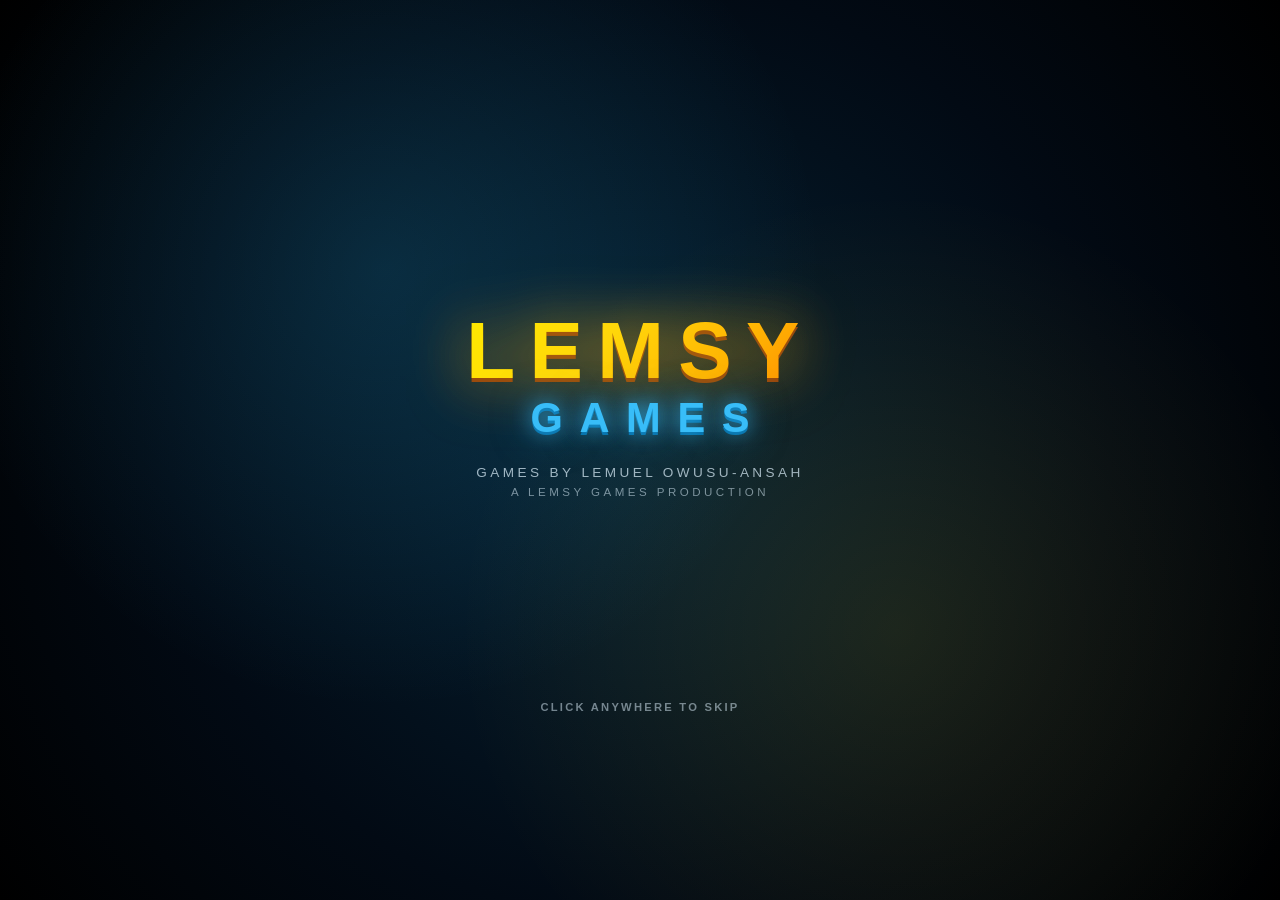
<file: index.html>
<!DOCTYPE html>
<html lang="en">
<head>
    <meta charset="UTF-8">
    <meta name="viewport" content="width=device-width, initial-scale=1.0, maximum-scale=1.0, user-scalable=no, viewport-fit=cover">
    <meta name="theme-color" content="#0ea5e9">
    <title>Tetris · A Lemsy Games Classic</title>
    <meta name="description" content="Tetris — the classic block puzzle game by Lemsy Games.">
    <meta name="author" content="Lemuel Owusu-Ansah">
    <link rel="icon" type="image/svg+xml" href="data:image/svg+xml,<svg xmlns='http://www.w3.org/2000/svg' viewBox='0 0 100 100'><text y='.9em' font-size='90'>🧩</text></svg>">
    <link rel="stylesheet" href="css/shared.css">
    <link rel="stylesheet" href="css/menu.css">
</head>
<body class="menu-body">

    <div class="intro-screen" id="introScreen">
        <div class="intro-content">
            <div class="intro-logos" id="introLogos">
                <div class="intro-word intro-lemsy">LEMSY</div>
                <div class="intro-word intro-games">GAMES</div>
            </div>
            <div class="intro-subtitle" id="introSubtitle">
                <span>Games by Lemuel Owusu-Ansah</span>
                <span class="small-caps">A Lemsy Games Production</span>
            </div>
            <div class="intro-loading" id="introLoading">
                <div class="loading-bar">
                    <div class="loading-bar-fill" id="loadingBarFill"></div>
                </div>
                <div class="loading-dots">
                    <span class="dot"></span>
                    <span class="dot"></span>
                    <span class="dot"></span>
                </div>
                <div class="loading-text">Loading</div>
            </div>
            <div class="intro-skip">Click anywhere to skip</div>
        </div>
    </div>

    <main class="menu-screen hidden" id="menuScreen">
        <div class="menu-content">
            <div class="menu-logo">
                <div class="menu-title">TETRIS</div>
                <div class="menu-subtitle">A Lemsy Games Classic</div>
            </div>

            <div class="menu-actions">
                <a href="game.html" class="menu-btn menu-btn-primary" id="menuPlayBtn">
                    <span class="menu-btn-icon">▶</span>
                    <span class="menu-btn-text">Play</span>
                </a>
                <button class="menu-btn" id="menuLeaderboardBtn">
                    <span class="menu-btn-icon">🏆</span>
                    <span class="menu-btn-text">Leaderboard</span>
                </button>
                <button class="menu-btn" id="menuSoundBtn">
                    <span class="menu-btn-icon">🎵</span>
                    <span class="menu-btn-text">Sound Settings</span>
                </button>
                <button class="menu-btn" id="menuProfileBtn">
                    <span class="menu-btn-icon">👤</span>
                    <span class="menu-btn-text">Player Profile</span>
                </button>
            </div>

            <div class="menu-footer">
                <div class="menu-player" id="menuPlayerChip">
                    <span class="menu-player-avatar" id="menuAvatar">🦊</span>
                    <span class="menu-player-name" id="menuName">Choose your player</span>
                </div>
                <div class="menu-hint">Use arrow keys or swipe to play</div>
            </div>
        </div>
    </main>

    <div class="modal-backdrop hidden" id="modalBackdrop"></div>

    <div class="modal hidden" id="soundModal" role="dialog">
        <div class="modal-header">
            <h3 class="modal-title">🎵 Sound Settings</h3>
            <button class="modal-close" data-close-modal aria-label="Close">✕</button>
        </div>
        <div class="modal-body">
            <div class="setting-row">
                <span class="setting-label">Music</span>
                <label class="toggle-switch">
                    <input type="checkbox" id="musicToggle">
                    <span class="toggle-slider"></span>
                </label>
            </div>
            <div class="setting-row">
                <span class="setting-label">Sound effects</span>
                <label class="toggle-switch">
                    <input type="checkbox" id="sfxToggle">
                    <span class="toggle-slider"></span>
                </label>
            </div>
            <div class="setting-row setting-row-column">
                <span class="setting-label">Track</span>
                <div class="track-list" id="trackList"></div>
            </div>
            <div class="setting-row">
                <span class="setting-label">Volume</span>
                <input type="range" id="volumeSlider" min="0" max="100" value="60" class="range-input">
            </div>
        </div>
    </div>

    <div class="modal hidden" id="leaderboardModal" role="dialog">
        <div class="modal-header">
            <h3 class="modal-title">🏆 Leaderboard</h3>
            <button class="modal-close" data-close-modal aria-label="Close">✕</button>
        </div>
        <div class="modal-body">
            <div id="leaderboardList"></div>
            <div class="modal-actions">
                <button class="secondary-btn" id="clearLeaderboardBtn">Clear all</button>
                <button class="primary-btn" data-close-modal>Close</button>
            </div>
        </div>
    </div>

    <div class="modal hidden" id="profileModal" role="dialog">
        <div class="modal-header">
            <h3 class="modal-title">👤 Choose your player</h3>
            <button class="modal-close" data-close-modal aria-label="Close">✕</button>
        </div>
        <div class="modal-body">
            <div class="setting-row setting-row-column">
                <span class="setting-label">Your name</span>
                <input type="text" id="profileNameInput" class="text-input" placeholder="Enter your name" maxlength="20" autocomplete="off">
            </div>
            <div class="setting-row setting-row-column">
                <span class="setting-label">Pick an avatar</span>
                <div class="avatar-grid" id="avatarGrid"></div>
            </div>
            <div class="modal-actions">
                <button class="primary-btn full-width" id="profileSaveBtn">Save</button>
            </div>
        </div>
    </div>

    <script src="js/storage.js"></script>
    <script src="js/sound.js"></script>
    <script src="js/leaderboard.js"></script>
    <script src="js/intro.js"></script>
    <script src="js/menu.js"></script>
</body>
</html>
</file>
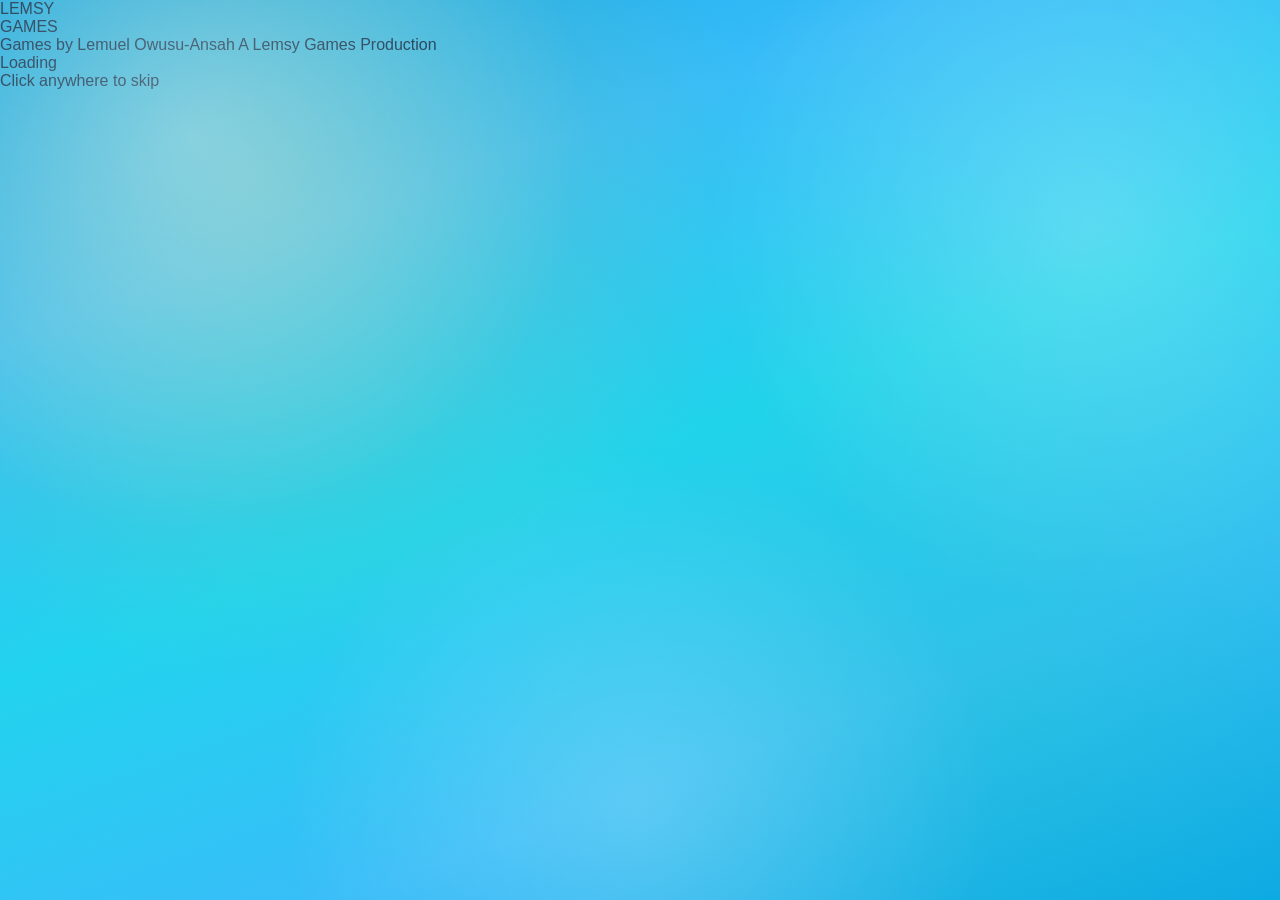
<file: game.html>
<!DOCTYPE html>
<html lang="en">
<head>
    <meta charset="UTF-8">
    <meta name="viewport" content="width=device-width, initial-scale=1.0, maximum-scale=1.0, user-scalable=no, viewport-fit=cover">
    <meta name="theme-color" content="#0ea5e9">
    <title>Play · Tetris</title>
    <meta name="description" content="Tetris — the classic block puzzle game by Lemsy Games.">
    <meta name="author" content="Lemuel Owusu-Ansah">
    <link rel="icon" type="image/svg+xml" href="data:image/svg+xml,<svg xmlns='http://www.w3.org/2000/svg' viewBox='0 0 100 100'><text y='.9em' font-size='90'>🧩</text></svg>">
    <link rel="stylesheet" href="css/shared.css">
    <link rel="stylesheet" href="css/game.css">
</head>
<body class="game-body">

    <div class="intro-screen" id="introScreen">
        <div class="intro-content">
            <div class="intro-logos" id="introLogos">
                <div class="intro-word intro-lemsy">LEMSY</div>
                <div class="intro-word intro-games">GAMES</div>
            </div>
            <div class="intro-subtitle" id="introSubtitle">
                <span>Games by Lemuel Owusu-Ansah</span>
                <span class="small-caps">A Lemsy Games Production</span>
            </div>
            <div class="intro-loading" id="introLoading">
                <div class="loading-bar">
                    <div class="loading-bar-fill" id="loadingBarFill"></div>
                </div>
                <div class="loading-dots">
                    <span class="dot"></span>
                    <span class="dot"></span>
                    <span class="dot"></span>
                </div>
                <div class="loading-text">Loading</div>
            </div>
            <div class="intro-skip">Click anywhere to skip</div>
        </div>
    </div>

    <div class="game-wrapper hidden" id="gameWrapper">

        <header class="game-header">
            <div class="container">
                <a href="index.html" class="home-btn" id="homeBtn" aria-label="Back to menu" title="Back to menu">
                    <span class="home-btn-icon">⌂</span>
                </a>
                <h1 class="game-title">Tetris</h1>
                <div class="header-right">
                    <button class="player-chip" id="playerChip" aria-label="Edit player profile" title="Edit profile">
                        <span class="player-chip-avatar" id="headerAvatar">🦊</span>
                        <span class="player-chip-name" id="headerName">Anonymous</span>
                    </button>
                    <div class="header-actions">
                        <button class="icon-btn" id="pauseBtn" aria-label="Pause game" title="Pause (P)">
                            <span class="icon-pause">⏸</span>
                            <span class="icon-play hidden">▶</span>
                        </button>
                        <button class="icon-btn" id="soundBtn" aria-label="Sound settings" title="Sound settings">
                            <span class="icon-sound-on">🔊</span>
                            <span class="icon-sound-off hidden">🔇</span>
                        </button>
                        <button class="icon-btn icon-btn-danger" id="quitBtn" aria-label="Quit game" title="Quit game">
                            <span class="icon-quit">✕</span>
                        </button>
                    </div>
                </div>
            </div>
        </header>

        <main class="game-main">
            <div class="game-layout">

                <aside class="side-panel">
                    <div class="stat-card">
                        <div class="stat-label">Score</div>
                        <div class="stat-value" id="scoreDisplay">0</div>
                    </div>
                    <div class="stat-card">
                        <div class="stat-label">Lines</div>
                        <div class="stat-value" id="linesDisplay">0</div>
                    </div>
                    <div class="stat-card">
                        <div class="stat-label">Level</div>
                        <div class="stat-value" id="levelDisplay">1</div>
                    </div>
                    <div class="stat-card stat-card-high">
                        <div class="stat-label">Best</div>
                        <div class="stat-value" id="highScoreDisplay">0</div>
                    </div>
                </aside>

                <section class="board-wrap" aria-label="Game board">
                    <canvas id="boardCanvas" width="300" height="600" aria-label="Tetris board"></canvas>
                    <div class="board-overlay hidden" id="boardOverlay">
                        <div class="overlay-content">
                            <h2 class="overlay-title" id="overlayTitle">Paused</h2>
                            <p class="overlay-text" id="overlayText">Press P to resume</p>
                            <div class="overlay-actions">
                                <button class="primary-btn" id="overlayBtn">Resume</button>
                                <button class="secondary-btn hidden" id="overlayRestartBtn">Restart</button>
                                <button class="secondary-btn hidden" id="overlayQuitBtn">Menu</button>
                            </div>
                        </div>
                    </div>
                </section>

                <aside class="side-panel">
                    <div class="next-card">
                        <div class="stat-label">Next</div>
                        <canvas id="nextCanvas" width="120" height="120" aria-label="Next piece"></canvas>
                    </div>
                    <div class="controls-card">
                        <div class="stat-label">Controls</div>
                        <ul class="controls-list">
                            <li><kbd>←</kbd><kbd>→</kbd> Move</li>
                            <li><kbd>↓</kbd> Soft drop</li>
                            <li><kbd>↑</kbd> Rotate</li>
                            <li><kbd>Space</kbd> Hard drop</li>
                            <li><kbd>P</kbd> Pause</li>
                            <li><kbd>R</kbd> Restart</li>
                        </ul>
                    </div>
                    <button class="secondary-btn full-width" id="leaderboardOpenBtn">
                        🏆 Leaderboard
                    </button>
                </aside>

            </div>

            <div class="touch-controls" id="touchControls">
                <button class="touch-btn" data-action="left" aria-label="Move left">◀</button>
                <button class="touch-btn" data-action="rotate" aria-label="Rotate">↻</button>
                <button class="touch-btn" data-action="right" aria-label="Move right">▶</button>
                <button class="touch-btn" data-action="down" aria-label="Soft drop">▼</button>
                <button class="touch-btn touch-btn-wide" data-action="drop" aria-label="Hard drop">⤓ Drop</button>
            </div>
        </main>

        <footer class="game-footer">
            <p>© Lemsy Games · Built by Lemuel Owusu-Ansah</p>
        </footer>

    </div>

    <div class="modal-backdrop hidden" id="modalBackdrop"></div>

    <div class="modal hidden" id="soundModal" role="dialog">
        <div class="modal-header">
            <h3 class="modal-title">🎵 Sound Settings</h3>
            <button class="modal-close" data-close-modal aria-label="Close">✕</button>
        </div>
        <div class="modal-body">
            <div class="setting-row">
                <span class="setting-label">Music</span>
                <label class="toggle-switch">
                    <input type="checkbox" id="musicToggle">
                    <span class="toggle-slider"></span>
                </label>
            </div>
            <div class="setting-row">
                <span class="setting-label">Sound effects</span>
                <label class="toggle-switch">
                    <input type="checkbox" id="sfxToggle">
                    <span class="toggle-slider"></span>
                </label>
            </div>
            <div class="setting-row setting-row-column">
                <span class="setting-label">Track</span>
                <div class="track-list" id="trackList"></div>
            </div>
            <div class="setting-row">
                <span class="setting-label">Volume</span>
                <input type="range" id="volumeSlider" min="0" max="100" value="60" class="range-input">
            </div>
        </div>
    </div>

    <div class="modal hidden" id="leaderboardModal" role="dialog">
        <div class="modal-header">
            <h3 class="modal-title">🏆 Leaderboard</h3>
            <button class="modal-close" data-close-modal aria-label="Close">✕</button>
        </div>
        <div class="modal-body">
            <div id="leaderboardList"></div>
            <div class="modal-actions">
                <button class="secondary-btn" id="clearLeaderboardBtn">Clear all</button>
                <button class="primary-btn" data-close-modal>Close</button>
            </div>
        </div>
    </div>

    <div class="modal hidden" id="profileModal" role="dialog">
        <div class="modal-header">
            <h3 class="modal-title">👤 Choose your player</h3>
            <button class="modal-close" data-close-modal aria-label="Close">✕</button>
        </div>
        <div class="modal-body">
            <div class="setting-row setting-row-column">
                <span class="setting-label">Your name</span>
                <input type="text" id="profileNameInput" class="text-input" placeholder="Enter your name" maxlength="20" autocomplete="off">
            </div>
            <div class="setting-row setting-row-column">
                <span class="setting-label">Pick an avatar</span>
                <div class="avatar-grid" id="avatarGrid"></div>
            </div>
            <div class="modal-actions">
                <button class="primary-btn full-width" id="profileSaveBtn">Save</button>
            </div>
        </div>
    </div>

    <div class="modal hidden" id="quitModal" role="dialog">
        <div class="modal-header">
            <h3 class="modal-title">⚠️ Quit Game?</h3>
            <button class="modal-close" data-close-modal aria-label="Close">✕</button>
        </div>
        <div class="modal-body">
            <p class="quit-message">What would you like to do with your current game?</p>
            <div class="quit-score-preview">
                <div class="quit-stat">
                    <span class="quit-stat-label">Score</span>
                    <span class="quit-stat-value" id="quitScorePreview">0</span>
                </div>
                <div class="quit-stat">
                    <span class="quit-stat-label">Lines</span>
                    <span class="quit-stat-value" id="quitLinesPreview">0</span>
                </div>
                <div class="quit-stat">
                    <span class="quit-stat-label">Level</span>
                    <span class="quit-stat-value" id="quitLevelPreview">1</span>
                </div>
            </div>
            <div class="quit-actions">
                <button class="keep-btn" id="quitKeepBtn">
                    <span class="quit-icon">⏸</span>
                    <span class="quit-btn-label">Keep Progress</span>
                    <span class="quit-btn-desc">Pause and continue later</span>
                </button>
                <button class="save-quit-btn" id="quitSaveBtn">
                    <span class="quit-icon">💾</span>
                    <span class="quit-btn-label">Save &amp; Quit</span>
                    <span class="quit-btn-desc">Add score to leaderboard</span>
                </button>
                <button class="discard-btn" id="quitDiscardBtn">
                    <span class="quit-icon">🗑️</span>
                    <span class="quit-btn-label">Discard &amp; Quit</span>
                    <span class="quit-btn-desc">Lose this game's progress</span>
                </button>
            </div>
        </div>
    </div>

    <div class="modal hidden" id="restartModal" role="dialog">
        <div class="modal-header">
            <h3 class="modal-title">🔄 Restart Game?</h3>
            <button class="modal-close" data-close-modal aria-label="Close">✕</button>
        </div>
        <div class="modal-body">
            <p class="quit-message">Current progress will be lost. Continue?</p>
            <div class="restart-actions">
                <button class="secondary-btn" data-close-modal>Cancel</button>
                <button class="primary-btn" id="restartConfirmBtn">Restart</button>
            </div>
        </div>
    </div>

    <script src="js/storage.js"></script>
    <script src="js/sound.js"></script>
    <script src="js/leaderboard.js"></script>
    <script src="js/tetris.js"></script>
    <script src="js/input.js"></script>
    <script src="js/intro.js"></script>
</body>
</html>
</file>
<file: css/shared.css>
:root {
    --bg-deep: #0a6ebd;
    --bg-dark: #054a85;

    --surface: #ffffff;
    --surface-2: #f0f9ff;
    --surface-3: #e0f2fe;
    --border: #7dd3fc;
    --border-strong: #38bdf8;

    --text: #0c2d48;
    --text-muted: #3b6e8f;
    --text-dim: #6b95ad;

    --sea: #0ea5e9;
    --sea-bright: #38bdf8;
    --sea-deep: #0284c7;

    --gold: #ffd60a;
    --gold-bright: #ffea00;
    --gold-deep: #ffb703;
    --gold-shadow: #b45309;

    --accent: #06d6a0;
    --danger: #ef4444;
    --danger-deep: #b91c1c;
    --warning: #f59e0b;

    --radius: 16px;
    --radius-sm: 10px;
    --transition: 0.2s ease;

    --block-empty: #dbeafe;
    --block-border: rgba(14, 165, 233, 0.25);
}

* {
    box-sizing: border-box;
    margin: 0;
    padding: 0;
}

html, body {
    height: 100%;
}

body {
    background:
        radial-gradient(circle at 20% 20%, rgba(255, 214, 10, 0.18) 0%, transparent 40%),
        radial-gradient(circle at 80% 80%, rgba(6, 214, 160, 0.20) 0%, transparent 45%),
        linear-gradient(160deg, #0ea5e9 0%, #38bdf8 25%, #22d3ee 50%, #38bdf8 75%, #0ea5e9 100%);
    background-attachment: fixed;
    color: var(--text);
    font-family: -apple-system, BlinkMacSystemFont, "Segoe UI", Roboto, "Helvetica Neue", Arial, sans-serif;
    min-height: 100vh;
    -webkit-tap-highlight-color: transparent;
    overflow-x: hidden;
    position: relative;
}

body.no-scroll {
    overflow: hidden;
    height: 100vh;
}

body::before {
    content: '';
    position: fixed;
    inset: 0;
    background-image:
        radial-gradient(circle at 15% 15%, rgba(255, 255, 255, 0.35) 0%, transparent 30%),
        radial-gradient(circle at 85% 25%, rgba(255, 255, 255, 0.25) 0%, transparent 30%),
        radial-gradient(circle at 50% 90%, rgba(255, 255, 255, 0.20) 0%, transparent 35%);
    pointer-events: none;
    z-index: 0;
    animation: seaShimmer 10s ease-in-out infinite alternate;
}

@keyframes seaShimmer {
    0% { opacity: 0.7; transform: scale(1); }
    100% { opacity: 1; transform: scale(1.05); }
}

.hidden {
    display: none !important;
}

.container {
    max-width: 1200px;
    margin: 0 auto;
    padding: 0 20px;
    width: 100%;
    position: relative;
    z-index: 1;
}

.primary-btn {
    padding: 12px 24px;
    background: linear-gradient(180deg, var(--gold-bright) 0%, var(--gold-deep) 100%);
    color: #7c2d12;
    border: 3px solid #ffffff;
    border-radius: var(--radius-sm);
    font-size: 0.9rem;
    font-weight: 900;
    letter-spacing: 0.1em;
    cursor: pointer;
    transition: var(--transition);
    font-family: inherit;
    text-transform: uppercase;
    box-shadow:
        0 5px 0 #b45309,
        0 8px 20px rgba(0, 0, 0, 0.3);
    text-shadow: 1px 1px 0 rgba(255, 255, 255, 0.6);
}

.primary-btn:hover {
    transform: translateY(-2px);
    box-shadow:
        0 7px 0 #b45309,
        0 12px 28px rgba(0, 0, 0, 0.35);
    background: linear-gradient(180deg, #fff34d 0%, var(--gold) 100%);
}

.primary-btn:active {
    transform: translateY(4px);
    box-shadow: 0 2px 0 #b45309;
}

.secondary-btn {
    padding: 11px 20px;
    background: linear-gradient(180deg, var(--sea-bright) 0%, var(--sea) 100%);
    color: #ffffff;
    border: 3px solid #ffffff;
    border-radius: var(--radius-sm);
    font-size: 0.82rem;
    font-weight: 800;
    letter-spacing: 0.08em;
    cursor: pointer;
    transition: var(--transition);
    font-family: inherit;
    text-transform: uppercase;
    box-shadow:
        0 4px 0 var(--sea-deep),
        0 6px 16px rgba(0, 0, 0, 0.3);
    text-shadow: 2px 2px 4px rgba(0, 0, 0, 0.3);
}

.secondary-btn:hover {
    transform: translateY(-2px);
    box-shadow:
        0 6px 0 var(--sea-deep),
        0 10px 24px rgba(0, 0, 0, 0.35);
}

.secondary-btn:active {
    transform: translateY(4px);
    box-shadow: 0 1px 0 var(--sea-deep);
}

.full-width {
    width: 100%;
}

.icon-btn {
    width: 42px;
    height: 42px;
    border-radius: 50%;
    border: 3px solid var(--gold);
    background: linear-gradient(160deg, #fbbf24 0%, #f59e0b 100%);
    color: #7c2d12;
    font-size: 1rem;
    cursor: pointer;
    display: inline-flex;
    align-items: center;
    justify-content: center;
    transition: var(--transition);
    box-shadow:
        0 4px 0 #92400e,
        0 6px 16px rgba(0, 0, 0, 0.3);
}

.icon-btn:hover {
    transform: translateY(-2px);
    box-shadow:
        0 6px 0 #92400e,
        0 10px 24px rgba(0, 0, 0, 0.35);
}

.icon-btn:active {
    transform: translateY(2px);
    box-shadow: 0 2px 0 #92400e;
}

.icon-btn-danger {
    border-color: #fecaca;
    background: linear-gradient(160deg, #f87171 0%, #ef4444 100%);
    color: #ffffff;
    box-shadow:
        0 4px 0 #991b1b,
        0 6px 16px rgba(0, 0, 0, 0.3);
}

.icon-btn-danger:hover {
    box-shadow:
        0 6px 0 #991b1b,
        0 10px 24px rgba(0, 0, 0, 0.35);
}

.icon-btn-danger:active {
    box-shadow: 0 2px 0 #991b1b;
}

.modal-backdrop {
    position: fixed;
    inset: 0;
    background: rgba(4, 30, 60, 0.7);
    backdrop-filter: blur(4px);
    z-index: 1000;
    animation: fadeIn 0.2s ease;
}

.modal {
    position: fixed;
    top: 50%;
    left: 50%;
    transform: translate(-50%, -50%);
    width: min(92vw, 420px);
    max-height: 88vh;
    overflow-y: auto;
    background: linear-gradient(160deg, #ffffff 0%, #f0f9ff 100%);
    border: 4px solid var(--gold);
    border-radius: var(--radius);
    box-shadow:
        0 12px 0 #b45309,
        0 20px 60px rgba(0, 0, 0, 0.5),
        0 0 0 2px var(--gold-bright) inset;
    z-index: 1010;
    animation: modalPop 0.25s cubic-bezier(0.34, 1.56, 0.64, 1);
}

@keyframes fadeIn {
    from { opacity: 0; }
    to { opacity: 1; }
}

@keyframes modalPop {
    from { opacity: 0; transform: translate(-50%, -45%) scale(0.92); }
    to { opacity: 1; transform: translate(-50%, -50%) scale(1); }
}

.modal-header {
    padding: 14px 18px;
    border-bottom: 3px solid var(--sea-bright);
    display: flex;
    align-items: center;
    justify-content: space-between;
    background: linear-gradient(180deg, #ffffff 0%, #e0f2fe 100%);
}

.modal-title {
    font-size: 1rem;
    font-weight: 900;
    color: var(--sea-deep);
    text-transform: uppercase;
    letter-spacing: 0.08em;
    font-family: "Impact", "Arial Black", sans-serif;
    text-shadow: 1px 1px 0 rgba(255, 255, 255, 0.8);
}

.modal-close {
    width: 30px;
    height: 30px;
    border-radius: 50%;
    border: 2px solid var(--sea);
    background: #ffffff;
    color: var(--sea-deep);
    font-size: 0.85rem;
    font-weight: 900;
    cursor: pointer;
    display: inline-flex;
    align-items: center;
    justify-content: center;
    transition: var(--transition);
    box-shadow: 0 2px 0 var(--sea-deep);
}

.modal-close:hover {
    background: var(--sea);
    color: #ffffff;
}

.modal-close:active {
    transform: translateY(2px);
    box-shadow: none;
}

.modal-body {
    padding: 18px;
    display: flex;
    flex-direction: column;
    gap: 14px;
}

.modal-actions {
    display: flex;
    gap: 10px;
    justify-content: flex-end;
    margin-top: 6px;
}

.modal-actions .full-width {
    flex: 1;
}

.setting-row {
    display: flex;
    align-items: center;
    justify-content: space-between;
    gap: 14px;
}

.setting-row-column {
    flex-direction: column;
    align-items: stretch;
    gap: 10px;
}

.setting-label {
    font-size: 0.75rem;
    font-weight: 800;
    text-transform: uppercase;
    letter-spacing: 0.1em;
    color: var(--sea-deep);
}

.toggle-switch {
    position: relative;
    display: inline-block;
    width: 50px;
    height: 27px;
    flex-shrink: 0;
}

.toggle-switch input {
    opacity: 0;
    width: 0;
    height: 0;
}

.toggle-slider {
    position: absolute;
    cursor: pointer;
    inset: 0;
    background: #cbd5e1;
    border-radius: 27px;
    transition: 0.25s;
    box-shadow: inset 0 2px 6px rgba(0, 0, 0, 0.15);
}

.toggle-slider::before {
    content: '';
    position: absolute;
    height: 21px;
    width: 21px;
    left: 3px;
    bottom: 3px;
    background: #ffffff;
    border-radius: 50%;
    transition: 0.25s;
    box-shadow: 0 2px 4px rgba(0, 0, 0, 0.25);
}

.toggle-switch input:checked + .toggle-slider {
    background: linear-gradient(135deg, var(--sea) 0%, var(--sea-bright) 100%);
}

.toggle-switch input:checked + .toggle-slider::before {
    transform: translateX(23px);
}

.track-list {
    display: grid;
    grid-template-columns: 1fr 1fr;
    gap: 8px;
}

.track-option {
    padding: 9px 11px;
    border: 3px solid var(--border);
    border-radius: var(--radius-sm);
    background: #ffffff;
    color: var(--sea-deep);
    font-size: 0.75rem;
    font-weight: 800;
    cursor: pointer;
    transition: var(--transition);
    font-family: inherit;
    text-align: center;
    box-shadow: 0 3px 0 var(--sea-deep);
}

.track-option:hover {
    background: var(--surface-3);
}

.track-option.selected {
    background: linear-gradient(180deg, var(--gold-bright) 0%, var(--gold-deep) 100%);
    border-color: var(--gold);
    color: #7c2d12;
    box-shadow: 0 3px 0 #b45309;
}

.track-option:active {
    transform: translateY(2px);
    box-shadow: 0 1px 0 var(--sea-deep);
}

.range-input {
    flex: 1;
    accent-color: var(--sea);
    height: 6px;
}

.text-input {
    padding: 11px 13px;
    border: 3px solid var(--sea-bright);
    border-radius: var(--radius-sm);
    background: #ffffff;
    color: var(--text);
    font-size: 0.92rem;
    font-family: inherit;
    font-weight: 700;
    transition: var(--transition);
    box-shadow: inset 0 2px 6px rgba(14, 165, 233, 0.1);
}

.text-input:focus {
    outline: none;
    border-color: var(--gold);
    box-shadow: 0 0 0 4px rgba(255, 214, 10, 0.3);
}

.avatar-grid {
    display: grid;
    grid-template-columns: repeat(6, 1fr);
    gap: 7px;
}

.avatar-option {
    aspect-ratio: 1;
    border: 3px solid var(--border);
    border-radius: var(--radius-sm);
    background: #ffffff;
    font-size: 1.5rem;
    cursor: pointer;
    display: flex;
    align-items: center;
    justify-content: center;
    transition: var(--transition);
    padding: 0;
    line-height: 1;
}

.avatar-option:hover {
    transform: translateY(-2px);
    border-color: var(--sea);
    box-shadow: 0 4px 10px rgba(14, 165, 233, 0.3);
}

.avatar-option.selected {
    background: linear-gradient(180deg, var(--gold-bright) 0%, var(--gold-deep) 100%);
    border-color: var(--gold);
    box-shadow:
        0 4px 0 #b45309,
        0 6px 16px rgba(255, 214, 10, 0.5);
    transform: scale(1.05);
}

.avatar-option:active {
    transform: scale(0.95);
}

.leaderboard-empty {
    text-align: center;
    padding: 28px 12px;
    color: var(--text-muted);
    font-weight: 600;
}

.empty-icon {
    font-size: 2.2rem;
    margin-bottom: 8px;
    filter: drop-shadow(0 2px 6px rgba(0, 0, 0, 0.15));
}

.leaderboard-list-inner {
    display: flex;
    flex-direction: column;
    gap: 8px;
}

.leaderboard-item {
    display: grid;
    grid-template-columns: 42px 42px 1fr auto;
    align-items: center;
    gap: 9px;
    padding: 9px 11px;
    background: linear-gradient(160deg, #ffffff 0%, #f0f9ff 100%);
    border: 2px solid var(--border);
    border-radius: var(--radius-sm);
    box-shadow: 0 3px 0 rgba(2, 132, 199, 0.4);
    transition: var(--transition);
}

.leaderboard-item.rank-1 {
    border-color: var(--gold);
    background: linear-gradient(160deg, #fffbea 0%, #fef3c7 100%);
    box-shadow:
        0 3px 0 #b45309,
        0 6px 20px rgba(255, 214, 10, 0.4);
}

.leaderboard-item.rank-2 {
    border-color: #cbd5e1;
    background: linear-gradient(160deg, #f8fafc 0%, #e2e8f0 100%);
}

.leaderboard-item.rank-3 {
    border-color: #d97706;
    background: linear-gradient(160deg, #fff7ed 0%, #fed7aa 100%);
}

.leaderboard-rank {
    font-size: 1rem;
    font-weight: 900;
    text-align: center;
    color: var(--sea-deep);
    font-family: "Impact", "Arial Black", sans-serif;
}

.leaderboard-avatar {
    font-size: 1.5rem;
    text-align: center;
    line-height: 1;
    filter: drop-shadow(0 2px 3px rgba(0, 0, 0, 0.15));
}

.leaderboard-info {
    min-width: 0;
}

.leaderboard-name {
    font-size: 0.85rem;
    font-weight: 800;
    color: var(--sea-deep);
    overflow: hidden;
    text-overflow: ellipsis;
    white-space: nowrap;
}

.leaderboard-meta {
    font-size: 0.65rem;
    color: var(--text-muted);
    font-weight: 600;
    margin-top: 2px;
}

.leaderboard-score {
    font-size: 1rem;
    font-weight: 900;
    color: var(--sea-deep);
    font-family: "Impact", "Arial Black", sans-serif;
    font-variant-numeric: tabular-nums;
    text-shadow: 1px 1px 0 rgba(255, 255, 255, 0.8);
}

.rank-1 .leaderboard-score {
    color: #b45309;
    text-shadow: 1px 1px 0 rgba(255, 255, 255, 0.9), 0 0 8px rgba(255, 214, 10, 0.6);
}

.quit-message {
    font-size: 0.88rem;
    color: var(--text-muted);
    font-weight: 600;
    text-align: center;
    margin-bottom: 4px;
}

.quit-score-preview {
    display: grid;
    grid-template-columns: repeat(3, 1fr);
    gap: 8px;
    padding: 11px;
    background: linear-gradient(160deg, #e0f2fe 0%, #f0f9ff 100%);
    border-radius: var(--radius-sm);
    border: 2px solid var(--border);
}

.quit-stat {
    text-align: center;
}

.quit-stat-label {
    display: block;
    font-size: 0.6rem;
    font-weight: 800;
    text-transform: uppercase;
    letter-spacing: 0.1em;
    color: var(--sea-deep);
    margin-bottom: 4px;
}

.quit-stat-value {
    display: block;
    font-size: 1.15rem;
    font-weight: 900;
    color: var(--sea-deep);
    font-family: "Impact", "Arial Black", sans-serif;
    font-variant-numeric: tabular-nums;
    text-shadow: 1px 1px 0 rgba(255, 255, 255, 0.8);
}

.quit-actions {
    display: flex;
    flex-direction: column;
    gap: 9px;
}

.restart-actions {
    display: flex;
    gap: 10px;
    justify-content: flex-end;
}

.keep-btn,
.save-quit-btn,
.discard-btn {
    display: grid;
    grid-template-columns: 38px 1fr;
    grid-template-rows: auto auto;
    align-items: center;
    gap: 2px 10px;
    padding: 11px 14px;
    border-radius: var(--radius-sm);
    cursor: pointer;
    transition: var(--transition);
    font-family: inherit;
    text-align: left;
    border: 3px solid transparent;
}

.quit-icon {
    grid-row: span 2;
    font-size: 1.5rem;
    text-align: center;
    line-height: 1;
}

.quit-btn-label {
    font-size: 0.88rem;
    font-weight: 900;
    text-transform: uppercase;
    letter-spacing: 0.05em;
}

.quit-btn-desc {
    font-size: 0.68rem;
    font-weight: 600;
    opacity: 0.85;
}

.keep-btn {
    background: linear-gradient(180deg, #a7f3d0 0%, #6ee7b7 100%);
    color: #064e3b;
    border-color: #10b981;
    box-shadow: 0 4px 0 #047857;
}

.keep-btn:hover {
    transform: translateY(-2px);
    box-shadow: 0 6px 0 #047857, 0 8px 20px rgba(16, 185, 129, 0.4);
}

.keep-btn:active {
    transform: translateY(2px);
    box-shadow: 0 2px 0 #047857;
}

.save-quit-btn {
    background: linear-gradient(180deg, var(--gold-bright) 0%, var(--gold-deep) 100%);
    color: #7c2d12;
    border-color: #fef3c7;
    box-shadow: 0 4px 0 #b45309;
}

.save-quit-btn:hover {
    transform: translateY(-2px);
    box-shadow: 0 6px 0 #b45309, 0 8px 20px rgba(255, 214, 10, 0.5);
}

.save-quit-btn:active {
    transform: translateY(2px);
    box-shadow: 0 2px 0 #b45309;
}

.discard-btn {
    background: linear-gradient(180deg, #fecaca 0%, #f87171 100%);
    color: #7f1d1d;
    border-color: #fca5a5;
    box-shadow: 0 4px 0 #991b1b;
}

.discard-btn:hover {
    transform: translateY(-2px);
    box-shadow: 0 6px 0 #991b1b, 0 8px 20px rgba(239, 68, 68, 0.4);
}

.discard-btn:active {
    transform: translateY(2px);
    box-shadow: 0 2px 0 #991b1b;
}

@media (max-width: 480px) {
    .container {
        padding: 0 10px;
    }
    .avatar-grid {
        grid-template-columns: repeat(4, 1fr);
    }
    .avatar-option {
        font-size: 1.3rem;
    }
    .leaderboard-item {
        grid-template-columns: 34px 34px 1fr auto;
        gap: 7px;
        padding: 7px 9px;
    }
    .leaderboard-avatar {
        font-size: 1.2rem;
    }
    .leaderboard-score {
        font-size: 0.9rem;
    }
    .track-list {
        grid-template-columns: 1fr;
    }
    .primary-btn,
    .secondary-btn {
        padding: 10px 16px;
        font-size: 0.78rem;
    }
    .icon-btn {
        width: 36px;
        height: 36px;
        font-size: 0.85rem;
    }
    .quit-score-preview {
        padding: 9px 7px;
    }
    .quit-stat-value {
        font-size: 0.95rem;
    }
}
</file>
<file: css/menu.css>
.menu-body {
    overflow: hidden;
}

.intro-screen {
    position: fixed;
    inset: 0;
    background: radial-gradient(circle at 50% 50%, #062234 0%, #020a14 60%, #000 100%);
    z-index: 9000;
    display: flex;
    align-items: center;
    justify-content: center;
    cursor: pointer;
    transition: opacity 0.6s ease;
    overflow: hidden;
}

.intro-screen::before {
    content: '';
    position: absolute;
    inset: 0;
    background:
        radial-gradient(circle at 30% 30%, rgba(46, 197, 255, 0.15) 0%, transparent 40%),
        radial-gradient(circle at 70% 70%, rgba(255, 214, 10, 0.10) 0%, transparent 40%);
    animation: introGlow 4s ease-in-out infinite alternate;
}

@keyframes introGlow {
    0% { opacity: 0.5; }
    100% { opacity: 1; }
}

.intro-screen.fade-out {
    opacity: 0;
    pointer-events: none;
}

.intro-content {
    text-align: center;
    position: relative;
    z-index: 1;
    padding: 24px;
}

.intro-logos {
    margin-bottom: 26px;
    position: relative;
    display: inline-block;
}

.intro-word {
    font-family: "Impact", "Arial Black", sans-serif;
    font-weight: 900;
    letter-spacing: 0.18em;
    text-transform: uppercase;
    line-height: 1;
    opacity: 0;
    transform: scale(0.6);
    transition: all 0.7s cubic-bezier(0.34, 1.56, 0.64, 1);
}

.intro-lemsy {
    font-size: clamp(2.8rem, 10vw, 5rem);
    background: linear-gradient(135deg, #ffea00 0%, #ffd60a 40%, #ffb703 70%, #ff8c00 100%);
    -webkit-background-clip: text;
    -webkit-text-fill-color: transparent;
    background-clip: text;
    filter: drop-shadow(0 0 30px rgba(255, 214, 10, 0.7)) drop-shadow(0 4px 0 #92400e);
    display: block;
}

.intro-games {
    font-size: clamp(1.6rem, 5.5vw, 2.6rem);
    color: #38bdf8;
    text-shadow:
        0 0 20px rgba(56, 189, 248, 0.9),
        0 0 40px rgba(56, 189, 248, 0.5),
        0 3px 0 #0369a1;
    letter-spacing: 0.4em;
    display: block;
    margin-top: 6px;
    padding-left: 0.4em;
}

.intro-logos.reveal .intro-lemsy {
    opacity: 1;
    transform: scale(1);
}

.intro-logos.reveal .intro-games {
    opacity: 1;
    transform: scale(1);
    transition-delay: 0.4s;
}

.intro-subtitle {
    color: rgba(224, 242, 254, 0.7);
    font-size: clamp(0.7rem, 2.5vw, 0.85rem);
    font-weight: 500;
    letter-spacing: 0.25em;
    text-transform: uppercase;
    opacity: 0;
    margin-bottom: 40px;
    transition: opacity 0.8s ease;
}

.intro-subtitle.reveal {
    opacity: 1;
    transition-delay: 0.9s;
}

.intro-subtitle .small-caps {
    display: block;
    font-size: 0.85em;
    opacity: 0.75;
    margin-top: 6px;
    letter-spacing: 0.3em;
}

.intro-loading {
    opacity: 0;
    transition: opacity 0.6s ease;
}

.intro-loading.reveal {
    opacity: 1;
}

.loading-bar {
    width: min(280px, 70vw);
    height: 5px;
    margin: 0 auto 14px;
    background: rgba(255, 255, 255, 0.08);
    border-radius: 3px;
    overflow: hidden;
    box-shadow: inset 0 1px 2px rgba(0, 0, 0, 0.5);
}

.loading-bar-fill {
    height: 100%;
    width: 0%;
    background: linear-gradient(90deg, #38bdf8, #ffd60a, #06d6a0);
    border-radius: 3px;
    transition: width 0.15s linear;
    box-shadow: 0 0 10px rgba(255, 214, 10, 0.6);
}

.loading-dots {
    display: flex;
    gap: 8px;
    justify-content: center;
    margin-bottom: 10px;
}

.loading-dots .dot {
    width: 8px;
    height: 8px;
    border-radius: 50%;
    background: #38bdf8;
    box-shadow: 0 0 10px rgba(56, 189, 248, 0.8);
    animation: dotPulse 1.4s ease-in-out infinite;
}

.loading-dots .dot:nth-child(2) {
    animation-delay: 0.2s;
    background: #ffd60a;
    box-shadow: 0 0 10px rgba(255, 214, 10, 0.8);
}

.loading-dots .dot:nth-child(3) {
    animation-delay: 0.4s;
    background: #06d6a0;
    box-shadow: 0 0 10px rgba(6, 214, 160, 0.8);
}

@keyframes dotPulse {
    0%, 100% { transform: scale(1); opacity: 0.5; }
    50% { transform: scale(1.4); opacity: 1; }
}

.loading-text {
    color: rgba(56, 189, 248, 0.9);
    font-size: 0.75rem;
    letter-spacing: 0.4em;
    text-transform: uppercase;
    font-weight: 700;
}

.loading-text::after {
    content: '...';
    animation: dots 1.5s steps(4, end) infinite;
}

@keyframes dots {
    0%, 20% { content: ''; }
    40% { content: '.'; }
    60% { content: '..'; }
    80%, 100% { content: '...'; }
}

.intro-skip {
    position: absolute;
    bottom: -100px;
    left: 50%;
    transform: translateX(-50%);
    color: rgba(224, 242, 254, 0.5);
    font-size: 0.7rem;
    letter-spacing: 0.2em;
    text-transform: uppercase;
    font-weight: 600;
    animation: skipFade 2s ease-in-out infinite alternate;
    white-space: nowrap;
}

@keyframes skipFade {
    0% { opacity: 0.4; }
    100% { opacity: 0.9; }
}

.menu-screen {
    position: fixed;
    inset: 0;
    z-index: 100;
    display: flex;
    align-items: center;
    justify-content: center;
    overflow-y: auto;
    animation: menuFadeIn 0.6s ease;
}

@keyframes menuFadeIn {
    from { opacity: 0; }
    to { opacity: 1; }
}

.menu-content {
    position: relative;
    z-index: 1;
    text-align: center;
    padding: 24px;
    max-width: 420px;
    width: 100%;
}

.menu-logo {
    margin-bottom: 40px;
}

.menu-title {
    font-family: "Impact", "Arial Black", sans-serif;
    font-weight: 900;
    font-size: clamp(3.5rem, 14vw, 5.5rem);
    letter-spacing: 0.12em;
    text-transform: uppercase;
    line-height: 1;
    color: var(--gold);
    text-shadow:
        4px 4px 0 var(--gold-shadow),
        8px 8px 20px rgba(0, 0, 0, 0.4),
        0 0 40px rgba(255, 214, 10, 0.8);
    -webkit-text-stroke: 2px #92400e;
    animation: menuTitleFloat 3s ease-in-out infinite alternate;
}

@keyframes menuTitleFloat {
    0% { transform: translateY(0); }
    100% { transform: translateY(-6px); }
}

.menu-subtitle {
    font-size: 0.85rem;
    color: #ffffff;
    text-transform: uppercase;
    letter-spacing: 0.35em;
    font-weight: 700;
    margin-top: 10px;
    text-shadow: 2px 2px 6px rgba(0, 0, 0, 0.35);
    opacity: 0.95;
}

.menu-actions {
    display: flex;
    flex-direction: column;
    gap: 12px;
    margin-bottom: 32px;
}

.menu-btn {
    display: flex;
    align-items: center;
    gap: 14px;
    padding: 16px 22px;
    border-radius: var(--radius);
    border: 3px solid #ffffff;
    background: linear-gradient(180deg, var(--sea-bright) 0%, var(--sea) 100%);
    color: #ffffff;
    font-size: 1rem;
    font-weight: 900;
    letter-spacing: 0.1em;
    text-transform: uppercase;
    cursor: pointer;
    transition: var(--transition);
    font-family: inherit;
    box-shadow:
        0 5px 0 var(--sea-deep),
        0 8px 22px rgba(0, 0, 0, 0.3);
    text-shadow: 2px 2px 4px rgba(0, 0, 0, 0.3);
    text-decoration: none;
}

.menu-btn:hover {
    transform: translateY(-2px);
    box-shadow:
        0 7px 0 var(--sea-deep),
        0 12px 30px rgba(0, 0, 0, 0.35);
}

.menu-btn:active {
    transform: translateY(4px);
    box-shadow: 0 1px 0 var(--sea-deep);
}

.menu-btn-primary {
    background: linear-gradient(180deg, var(--gold-bright) 0%, var(--gold-deep) 100%);
    color: #7c2d12;
    border-color: #ffffff;
    box-shadow:
        0 6px 0 #b45309,
        0 10px 26px rgba(0, 0, 0, 0.35);
    text-shadow: 1px 1px 0 rgba(255, 255, 255, 0.6);
    font-size: 1.15rem;
    padding: 18px 24px;
}

.menu-btn-primary:hover {
    box-shadow:
        0 8px 0 #b45309,
        0 14px 34px rgba(0, 0, 0, 0.4);
}

.menu-btn-primary:active {
    box-shadow: 0 2px 0 #b45309;
}

.menu-btn-icon {
    font-size: 1.3rem;
    line-height: 1;
    filter: drop-shadow(0 1px 2px rgba(0, 0, 0, 0.3));
}

.menu-btn-text {
    flex: 1;
    text-align: left;
}

.menu-footer {
    display: flex;
    flex-direction: column;
    gap: 10px;
    align-items: center;
}

.menu-player {
    display: inline-flex;
    align-items: center;
    gap: 10px;
    padding: 8px 18px 8px 12px;
    border-radius: 30px;
    border: 3px solid var(--gold);
    background: rgba(255, 255, 255, 0.95);
    cursor: pointer;
    transition: var(--transition);
    box-shadow:
        0 3px 0 #b45309,
        0 4px 14px rgba(0, 0, 0, 0.2);
    font-family: inherit;
}

.menu-player:hover {
    transform: translateY(-2px);
    box-shadow:
        0 5px 0 #b45309,
        0 8px 22px rgba(0, 0, 0, 0.3);
}

.menu-player-avatar {
    font-size: 1.5rem;
    line-height: 1;
}

.menu-player-name {
    font-size: 0.85rem;
    font-weight: 800;
    color: #7c2d12;
    text-transform: uppercase;
    letter-spacing: 0.05em;
}

.menu-hint {
    color: rgba(255, 255, 255, 0.85);
    font-size: 0.72rem;
    font-weight: 600;
    letter-spacing: 0.12em;
    text-transform: uppercase;
    text-shadow: 1px 1px 3px rgba(0, 0, 0, 0.3);
}

@media (max-width: 480px) {
    .menu-logo {
        margin-bottom: 30px;
    }
    .menu-title {
        font-size: clamp(2.8rem, 16vw, 4rem);
    }
    .menu-btn {
        padding: 13px 18px;
        font-size: 0.9rem;
    }
    .menu-btn-primary {
        font-size: 1rem;
        padding: 15px 20px;
    }
    .menu-player-avatar {
        font-size: 1.3rem;
    }
    .menu-player-name {
        font-size: 0.78rem;
    }
    .intro-lemsy {
        letter-spacing: 0.12em;
    }
    .intro-games {
        letter-spacing: 0.3em;
    }
}
</file>
<file: css/game.css>
.game-wrapper {
    display: flex;
    flex-direction: column;
    min-height: 100vh;
    position: relative;
    z-index: 1;
    transition: opacity 0.5s ease;
}

.game-wrapper.reveal {
    animation: revealUp 0.7s ease-out;
}

@keyframes revealUp {
    from { opacity: 0; transform: translateY(20px); }
    to { opacity: 1; transform: translateY(0); }
}

.game-header {
    padding: 12px 0 10px;
    position: sticky;
    top: 0;
    z-index: 100;
    backdrop-filter: blur(8px);
    background: linear-gradient(180deg, rgba(14, 165, 233, 0.75) 0%, rgba(14, 165, 233, 0.4) 100%);
    flex-shrink: 0;
}

.game-header .container {
    display: flex;
    align-items: center;
    justify-content: space-between;
    gap: 12px;
    flex-wrap: wrap;
}

.home-btn {
    width: 42px;
    height: 42px;
    border-radius: 50%;
    border: 3px solid var(--gold);
    background: linear-gradient(160deg, #fbbf24 0%, #f59e0b 100%);
    color: #7c2d12;
    font-size: 1.3rem;
    cursor: pointer;
    display: inline-flex;
    align-items: center;
    justify-content: center;
    transition: var(--transition);
    box-shadow:
        0 4px 0 #92400e,
        0 6px 16px rgba(0, 0, 0, 0.3);
    text-decoration: none;
    line-height: 1;
    font-weight: 900;
    flex-shrink: 0;
}

.home-btn:hover {
    transform: translateY(-2px);
    box-shadow:
        0 6px 0 #92400e,
        0 10px 24px rgba(0, 0, 0, 0.35);
}

.home-btn:active {
    transform: translateY(2px);
    box-shadow: 0 2px 0 #92400e;
}

.home-btn-icon {
    display: block;
    line-height: 1;
    font-size: 1.4rem;
    margin-top: -2px;
}

.game-title {
    font-size: 1.5rem;
    font-weight: 900;
    letter-spacing: 0.16em;
    text-transform: uppercase;
    color: var(--gold);
    text-shadow:
        3px 3px 0 var(--gold-shadow),
        6px 6px 12px rgba(0, 0, 0, 0.35),
        0 0 30px rgba(255, 214, 10, 0.7);
    font-family: "Impact", "Arial Black", sans-serif;
    -webkit-text-stroke: 1px #92400e;
    flex: 1;
}

.header-right {
    display: inline-flex;
    align-items: center;
    gap: 10px;
}

.player-chip {
    display: inline-flex;
    align-items: center;
    gap: 8px;
    padding: 5px 12px 5px 6px;
    border-radius: 30px;
    border: 3px solid var(--gold);
    background: linear-gradient(160deg, #ffffff 0%, #fef3c7 100%);
    cursor: pointer;
    transition: var(--transition);
    box-shadow:
        0 3px 0 #b45309,
        0 4px 12px rgba(0, 0, 0, 0.2);
    font-family: inherit;
}

.player-chip:hover {
    transform: translateY(-2px);
    box-shadow:
        0 5px 0 #b45309,
        0 8px 20px rgba(0, 0, 0, 0.3);
}

.player-chip:active {
    transform: translateY(2px);
    box-shadow: 0 1px 0 #b45309;
}

.player-chip-avatar {
    font-size: 1.3rem;
    line-height: 1;
    filter: drop-shadow(0 1px 2px rgba(0, 0, 0, 0.2));
}

.player-chip-name {
    font-size: 0.78rem;
    font-weight: 800;
    color: #7c2d12;
    text-transform: uppercase;
    letter-spacing: 0.05em;
    max-width: 120px;
    overflow: hidden;
    text-overflow: ellipsis;
    white-space: nowrap;
}

.header-actions {
    display: inline-flex;
    gap: 8px;
}

.game-main {
    flex: 1;
    padding: 16px 0 30px;
    position: relative;
    z-index: 1;
    display: flex;
    flex-direction: column;
    justify-content: flex-start;
}

.game-layout {
    display: grid;
    grid-template-columns: 160px minmax(0, 1fr) 180px;
    gap: 18px;
    align-items: start;
    max-width: 840px;
    margin: 0 auto;
    width: 100%;
}

.side-panel {
    display: flex;
    flex-direction: column;
    gap: 10px;
}

.stat-card,
.next-card,
.controls-card {
    background: linear-gradient(160deg, #ffffff 0%, #f0f9ff 100%);
    border: 3px solid #ffffff;
    border-radius: var(--radius);
    padding: 12px 14px;
    box-shadow:
        0 5px 0 rgba(2, 132, 199, 0.6),
        0 8px 20px rgba(0, 0, 0, 0.25),
        0 0 0 1px rgba(56, 189, 248, 0.5);
    position: relative;
    overflow: hidden;
}

.stat-card::before,
.next-card::before,
.controls-card::before {
    content: '';
    position: absolute;
    top: 0;
    left: 0;
    right: 0;
    height: 4px;
    background: linear-gradient(90deg, var(--gold), var(--gold-bright), var(--gold));
}

.stat-label {
    font-size: 0.65rem;
    font-weight: 900;
    text-transform: uppercase;
    letter-spacing: 0.15em;
    color: var(--sea-deep);
    margin-bottom: 5px;
}

.stat-value {
    font-size: 1.45rem;
    font-weight: 900;
    font-variant-numeric: tabular-nums;
    color: var(--sea-deep);
    line-height: 1;
    font-family: "Impact", "Arial Black", sans-serif;
    text-shadow: 1px 1px 0 rgba(255, 255, 255, 0.8);
}

.stat-card-high {
    border-color: var(--gold);
    box-shadow:
        0 5px 0 #b45309,
        0 8px 20px rgba(0, 0, 0, 0.25),
        0 0 0 2px var(--gold-bright);
}

.stat-card-high::before {
    background: linear-gradient(90deg, var(--gold-deep), var(--gold-bright), var(--gold-deep));
    height: 5px;
}

.stat-card-high .stat-value {
    color: #b45309;
    text-shadow: 1px 1px 0 rgba(255, 255, 255, 0.9), 0 0 12px rgba(255, 214, 10, 0.5);
}

.next-card {
    display: flex;
    flex-direction: column;
    align-items: center;
}

.next-card canvas {
    width: 110px;
    height: 110px;
    display: block;
}

.controls-card {
    font-size: 0.78rem;
}

.controls-list {
    list-style: none;
    display: flex;
    flex-direction: column;
    gap: 5px;
    color: var(--text-muted);
    font-weight: 600;
}

.controls-list li {
    display: flex;
    align-items: center;
    gap: 5px;
}

kbd {
    display: inline-flex;
    align-items: center;
    justify-content: center;
    min-width: 22px;
    height: 22px;
    padding: 0 5px;
    background: linear-gradient(180deg, #ffffff 0%, #dbeafe 100%);
    border: 2px solid var(--sea);
    border-radius: 4px;
    font-family: inherit;
    font-size: 0.65rem;
    font-weight: 900;
    color: var(--sea-deep);
    box-shadow: 0 2px 0 var(--sea-deep);
}

.board-wrap {
    position: relative;
    display: flex;
    justify-content: center;
    background: linear-gradient(160deg, #0284c7 0%, #0369a1 100%);
    border: 4px solid var(--gold);
    border-radius: var(--radius);
    padding: 10px;
    box-shadow:
        0 8px 0 #92400e,
        0 14px 36px rgba(0, 0, 0, 0.4),
        0 0 0 2px var(--gold-bright) inset,
        0 0 40px rgba(255, 214, 10, 0.4);
    max-height: calc(100vh - 180px);
}

#boardCanvas {
    display: block;
    height: auto;
    max-height: calc(100vh - 200px);
    width: auto;
    max-width: 100%;
    background: var(--block-empty);
    border-radius: var(--radius-sm);
    image-rendering: -webkit-optimize-contrast;
    box-shadow: 0 0 0 2px rgba(56, 189, 248, 0.5) inset;
}

.board-overlay {
    position: absolute;
    inset: 0;
    background: rgba(2, 132, 199, 0.92);
    backdrop-filter: blur(8px);
    border-radius: var(--radius);
    display: flex;
    align-items: center;
    justify-content: center;
    z-index: 10;
    animation: fadeIn 0.25s ease;
}

.overlay-content {
    text-align: center;
    padding: 24px 20px;
}

.overlay-title {
    font-size: 1.8rem;
    font-weight: 900;
    margin-bottom: 10px;
    color: var(--gold);
    letter-spacing: 0.08em;
    text-transform: uppercase;
    font-family: "Impact", "Arial Black", sans-serif;
    text-shadow:
        3px 3px 0 #92400e,
        0 0 24px rgba(255, 214, 10, 0.8);
    -webkit-text-stroke: 1px #92400e;
}

.overlay-text {
    color: #e0f2fe;
    font-size: 0.9rem;
    margin-bottom: 18px;
    font-weight: 600;
    text-shadow: 1px 1px 2px rgba(0, 0, 0, 0.3);
}

.overlay-actions {
    display: flex;
    gap: 8px;
    justify-content: center;
    flex-wrap: wrap;
}

.touch-controls {
    display: none;
    grid-template-columns: repeat(4, 1fr);
    gap: 8px;
    margin-top: 14px;
    max-width: 480px;
    margin-left: auto;
    margin-right: auto;
    padding: 0 12px;
}

.touch-btn {
    height: 58px;
    border-radius: var(--radius);
    border: 3px solid #ffffff;
    background: linear-gradient(180deg, var(--sea-bright) 0%, var(--sea) 100%);
    color: #ffffff;
    font-size: 1.3rem;
    font-weight: 900;
    cursor: pointer;
    display: flex;
    align-items: center;
    justify-content: center;
    transition: var(--transition);
    user-select: none;
    -webkit-user-select: none;
    touch-action: manipulation;
    box-shadow:
        0 4px 0 var(--sea-deep),
        0 6px 16px rgba(0, 0, 0, 0.3);
    text-shadow: 2px 2px 4px rgba(0, 0, 0, 0.3);
}

.touch-btn:active {
    transform: translateY(4px);
    box-shadow: 0 1px 0 var(--sea-deep);
}

.touch-btn-wide {
    grid-column: span 4;
    font-size: 0.9rem;
    letter-spacing: 0.1em;
    text-transform: uppercase;
    background: linear-gradient(180deg, var(--gold-bright) 0%, var(--gold-deep) 100%);
    color: #7c2d12;
    box-shadow:
        0 4px 0 #b45309,
        0 6px 16px rgba(0, 0, 0, 0.3);
}

.touch-btn-wide:active {
    box-shadow: 0 1px 0 #b45309;
}

.game-footer {
    padding: 12px 0;
    text-align: center;
    color: #ffffff;
    font-size: 0.78rem;
    font-weight: 700;
    position: relative;
    z-index: 1;
    text-shadow: 2px 2px 4px rgba(0, 0, 0, 0.4);
    letter-spacing: 0.05em;
    flex-shrink: 0;
}

@media (max-width: 900px) {
    .game-layout {
        grid-template-columns: 1fr;
        gap: 12px;
        max-width: 480px;
    }
    .side-panel:first-of-type {
        display: grid;
        grid-template-columns: repeat(4, 1fr);
        gap: 6px;
    }
    .stat-card {
        padding: 8px 6px;
        text-align: center;
    }
    .stat-value {
        font-size: 1.05rem;
    }
    .stat-label {
        font-size: 0.55rem;
    }
    .side-panel:last-of-type {
        display: grid;
        grid-template-columns: 1fr 1fr;
        gap: 8px;
    }
    .next-card {
        grid-row: span 2;
    }
    .controls-card {
        display: none;
    }
    .touch-controls {
        display: grid;
    }
    .game-title {
        font-size: 1.25rem;
        letter-spacing: 0.12em;
    }
    .player-chip-name {
        max-width: 70px;
    }
    .board-wrap {
        max-height: calc(100vh - 240px);
    }
    #boardCanvas {
        max-height: calc(100vh - 260px);
    }
}

@media (max-width: 480px) {
    .game-header {
        padding: 10px 0 8px;
    }
    .game-header .container {
        gap: 8px;
    }
    .game-title {
        font-size: 1.1rem;
        letter-spacing: 0.1em;
    }
    .game-main {
        padding: 10px 0 20px;
    }
    .board-wrap {
        padding: 8px;
        border-width: 3px;
    }
    .touch-btn {
        height: 52px;
        font-size: 1.1rem;
    }
    .overlay-title {
        font-size: 1.4rem;
    }
    .player-chip {
        padding: 4px 8px 4px 5px;
    }
    .player-chip-avatar {
        font-size: 1.1rem;
    }
    .player-chip-name {
        font-size: 0.66rem;
        max-width: 55px;
    }
    .home-btn {
        width: 38px;
        height: 38px;
        font-size: 1.1rem;
    }
}

@media (max-height: 720px) {
    .game-header {
        padding: 8px 0 6px;
    }
    .game-title {
        font-size: 1.2rem;
    }
    .icon-btn {
        width: 36px;
        height: 36px;
        font-size: 0.9rem;
    }
    .home-btn {
        width: 36px;
        height: 36px;
    }
    .player-chip {
        padding: 4px 10px 4px 5px;
    }
    .player-chip-avatar {
        font-size: 1.1rem;
    }
    .player-chip-name {
        font-size: 0.68rem;
    }
    .game-main {
        padding: 10px 0 20px;
    }
    .game-footer {
        padding: 8px 0;
        font-size: 0.7rem;
    }
    .stat-card {
        padding: 8px 12px;
    }
    .stat-value {
        font-size: 1.2rem;
    }
    .stat-label {
        font-size: 0.6rem;
        margin-bottom: 3px;
    }
    .board-wrap {
        padding: 8px;
    }
}

@media (max-height: 640px) {
    .controls-card {
        display: none;
    }
    .game-title {
        font-size: 1rem;
    }
    .stat-value {
        font-size: 1.05rem;
    }
    .next-card canvas {
        width: 80px;
        height: 80px;
    }
    .game-footer {
        display: none;
    }
}
</file>
